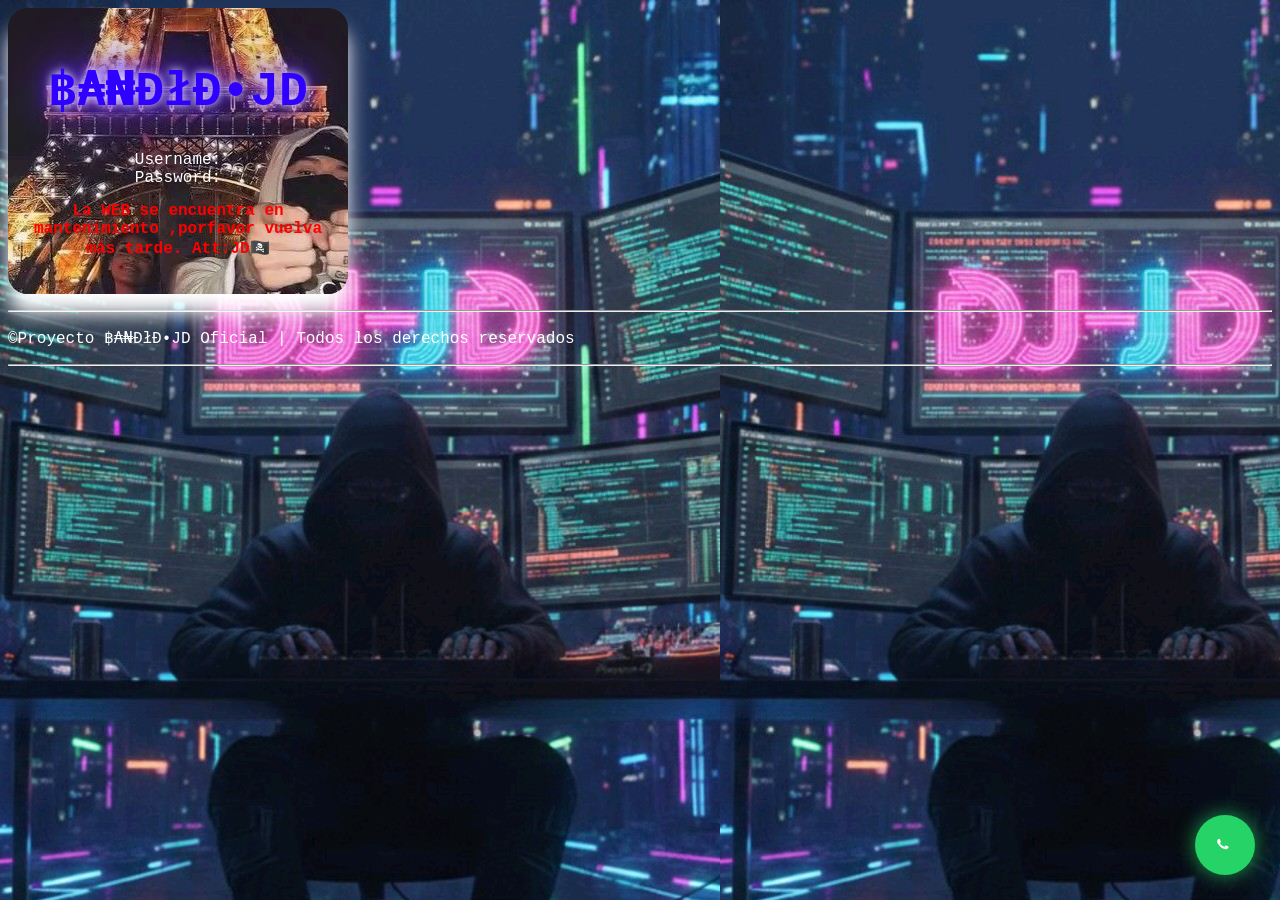
<file: Index.html>
<!DOCTYPEDOCTYPE html>
<html lang="es">
    
<head>
    <meta charset="utf-8" />
    <meta http-equiv="X-UA-Compatible" content="IE=edge">
    <meta name="viewport" content="width=device-width, initial-scale=1.0">
    <link rel="stylesheet" href="Styles.css" type="text/css" media="all" />
    <script src="Scripts.js"></script>
    <title>฿₳₦ĐłĐ•JD</title>
</head>


<body>
    
    <form action="" method="" id="form" accept-charset="utf-8">
        
        <div>
            
        <div>
            <h1 onclick="view()">฿₳₦ĐłĐ•JD</h1>
            <label for="user">Username:</label>
            <input type="text" name="username" id="user" placeholder="🤔" required />
        </div>
        
        <div>
            <label for="pass">Password:</label>
            <input type="password" name="password" id="pass" placeholder="🤫" required />
        </div>
        
        <div>
            <button type="button" onclick="login()" id="butt">&#x238B;</button>
        </div>
        
        </div>
         
        <p id="mensaje"></p>
        
    </form>

    <section id="S1">
        
    </section>
    
    <section id="S2">
        
        <h1>Contacto</h1>
  
     <p>Puedes comunicarte con nosotros directamente por WhatsApp o correo para consultas, encargos o asistencia personalizada:</p>
  
     <ul>
      <li>WhatsApp: <a href="https://wa.me/+5363238283?text=VortexJD" target="_blank" rel="noopener noreferrer" style="text-decoration: none">📱 +53 63238283</a></li>
      <li>Correo: JuanD@Bandid.com</li>
     </ul>
    
    </section>
    
    <section id="S3">
        
        <h1>Console</h1>
        
        <form id="f0">
        
        <textarea type="text"id="command" style="color: #FFFFFF" placeholder="Command"></textarea>
        
        <button  type="button" onclick="execute()">execute</button>
        
        <button  type="button" onclick="document.getElementById('f0').reset();document.getElementById('S3').style.display = 'none'">hide</button>
        
        </form>
        
    </section>
    
    
    <div class="whatsapp-float">
  
    <a href="foro.html" target="_blank" rel="noopener noreferrer" aria-label="Nuestro Taller">
    
      <svg viewBox="0 0 32 32" fill="white" xmlns="http://www.w3.org/2000/svg"><path d="M19.11 17.35c-.29-.14-1.7-.83-1.96-.92-.26-.1-.45-.14-.63.15s-.72.92-.89 1.11c-.17.19-.33.21-.62.07-.29-.14-1.22-.45-2.33-1.42-.86-.77-1.44-1.73-1.61-2.02-.17-.29-.02-.45.13-.59.14-.14.29-.33.43-.48.14-.14.19-.24.29-.38.1-.14.05-.26 0-.38-.14-.29-.63-1.52-.87-2.09-.23-.54-.44-.47-.63-.48h-.54c-.19 0-.48.07-.73.33s-.96.93-.96 2.27.99 2.63 1.13 2.81c.14.19 1.94 2.97 4.72 4.16.66.29 1.17.46 1.57.58.66.21 1.26.18 1.74.11.53-.08 1.7-.69 1.94-1.35.24-.66.24-1.23.17-1.35-.07-.11-.26-.18-.54-.31z"/></svg>
  
    </a>
    
   </div>
    
    <hr />
    
    <footer>
        <p style="color: #FFFFFF">&copy;Proyecto ฿₳₦ĐłĐ•JD Oficial | Todos los derechos reservados</p>
    </footer>
    
    <hr />
</body>

</html>
</file>
<file: Styles.css>
/* Estilos generales */
body {
    justify-content: center;
    align-items: center;
    heightt: 100vh;
    font-family: 'Courier new', Courier, monospace;/* Fuente más legible */
    background-image: url(background.jpg); /* Fondo atractivo */
}

/* Estilo para el formulario */
#form {
    background-image: url('img1.jpg'); /* Fondo del formulario*/
    border-radius: 20px; /* Bordes redondeados */
    box-shadow: 0 20px 20px #FFFFFF; /* Sombra */
    padding: 20px; /* Espaciado interno */
    text-align: center; /* Centrar texto dentro del formulario */
    width: 300px; /* Ancho fijo del formulario */
    color: #FFFFFF; /*Color blanco para los label*/
    animation: op 3s forwards;
}

@keyframes op{
    0%{
        transform: rotate(180deg);
        opacity: 0;
    }
    
    100%{
        transform: translateX(0);
        opacity: 1;
    }
}


form h1 {
    color: #2F00FF;
    text-shadow:
        0 0 10px #fff,
        0 0 20px #3E00FF,
        0 0 40px #673AFF,
        0 0 80px #7C36E0;
    font-size: 3rem;
}

/* Estilo para los campos de entrada */
input[type="text"],
input[type="password"] {
    width: calc(100% - 20px); /* Ancho completo menos padding */
    padding: 10px; /* Espaciado interno */
    margin-bottom: 15px; /* Margen inferior */
    border: 1px solid #ccc; /* Borde gris */
    border-radius: 20px; /* Bordes redondeados */
    text-align: center;
    background-color: #5E41C5; /*Color de fondo*/
}

/* Estilo para el botón */
button {
    background-color: #3CAE24; /* Color de fondo del botón */
    color: white; /* Color del texto */
    padding: 10px 70px; /* Espaciado interno */
    border: none; /* Sin borde */
    border-radius: 20px; /* Bordes redondeados */
    cursor: pointer; /* Cambiar cursor al pasar sobre el botón */
}

button:hover {
    background-color: #2575fc; /* Color al pasar el mouse sobre el botón */
}

/* Mensajes de error o éxito */
#mensaje {
    margin-top: 15px;
    font-weight: bold;
}

/* Estilo para las secciones */
section {
    max-width: 1000px;
    margin: 110px auto 60px auto;
    box-shadow: 0 0 30px rgba(0,0,0,0.8);
    color: #eee;
    font-size: 1.24rem;
    display: none; /* Oculto por defecto */
    background: URL('img2.jpg'); /* Fondo  */
    border-radius: 20px; /* Bordes redondeados */
    box-shadow: 0 4px 20px rgba(0, 0, 0, 0.2); /* Sombra */
    padding: 20px; /* Espaciado interno */
    width: 300px; /* Ancho fijo igual al formulario */
    margin-top: 20px; /* Margen superior para separación del formulario */
    animation: an 3s forwards;
}


@keyframes ann{
    0%{
        transform: translateX(0px);
        opacity: 1;
    }
    
    100%{
        transform: translateX(-50px);
        opacity: 0;
    }
}

@keyframes an{
    0%{
        transform: translateX(-50px);
        opacity: 0;
    }
    
    100%{
        transform: translateX(0);
        opacity: 1;
    }
}

textarea{
    padding: 20px 30px;
    margin: 10px;
}

.whatsapp-float {
      position: fixed;
      bottom: 25px;
      right: 25px;
      background: #25d366;
      width: 60px;
      height: 60px;
      border-radius: 50%;
      box-shadow: 0 0 20px #25d366bb;
      display: flex;
      justify-content: center;
      align-items: center;
      z-index: 9999;
    }

    .whatsapp-float svg {
      width: 32px;
      height: 32px;
      fill: white;
    }
</file>
